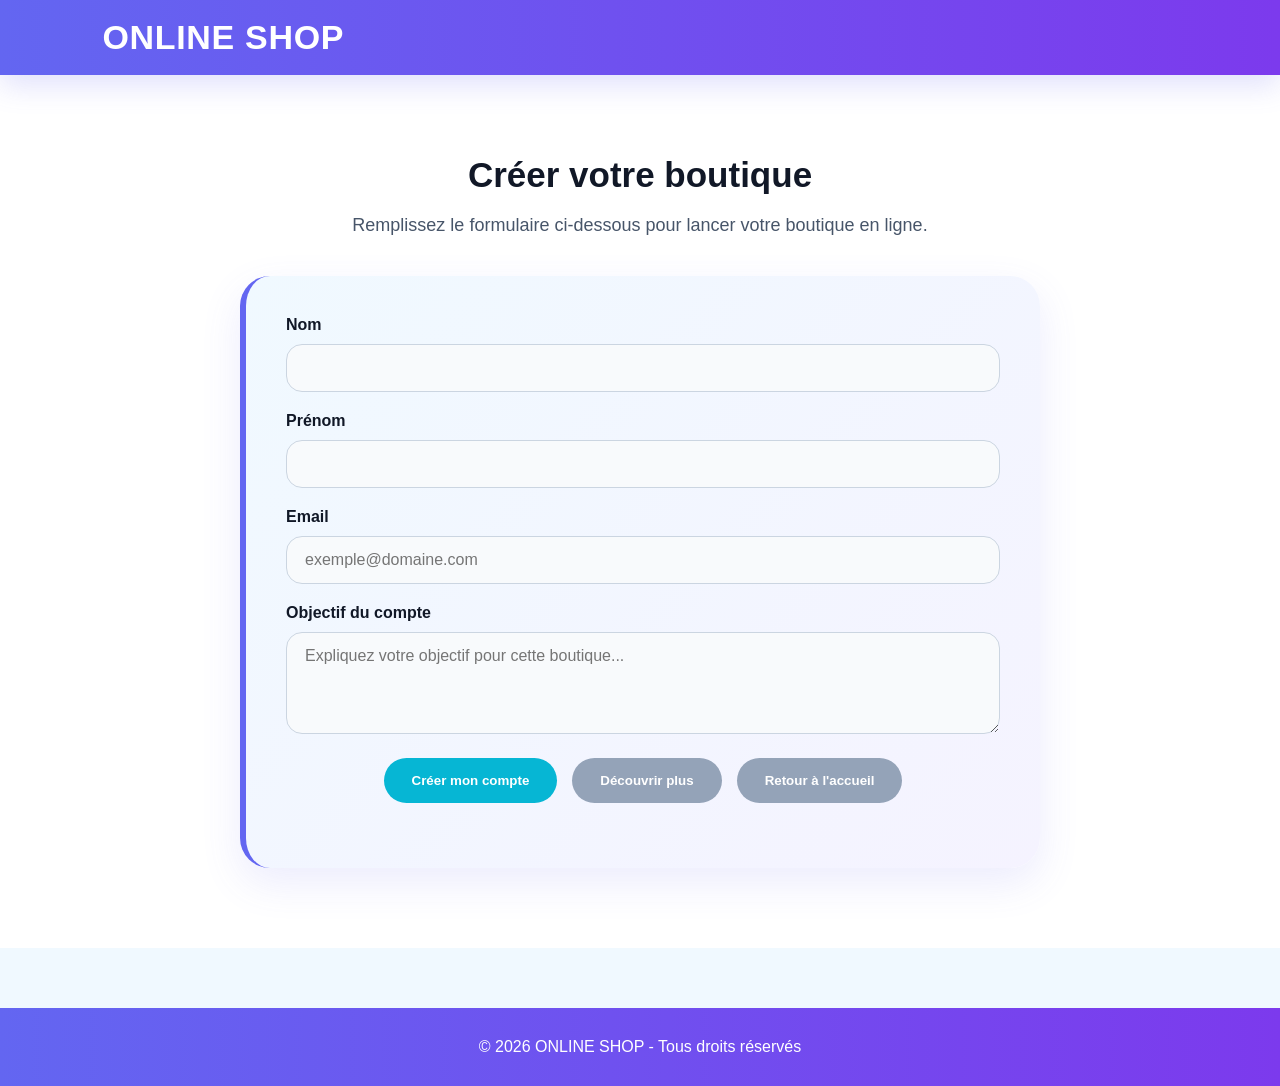
<file: create-shop.html>
<!DOCTYPE html>
<html lang="fr">
<head>
<meta charset="UTF-8">
<meta name="viewport" content="width=device-width, initial-scale=1.0">
<link rel="stylesheet" href="web.css">
<title>Créer ma boutique - ONLINE SHOP</title>

<style>
    /* ========================= */
/* PRODUCT GRID (IMPORTANT) */
/* ========================= */

.product-grid{
    display:grid;
    grid-template-columns:repeat(auto-fit, minmax(240px, 1fr));
    gap:25px;
    align-items:stretch;
}

/* ========================= */
/* PRODUCT CARD */
/* ========================= */

.product{
    background:white;
    border-radius:20px;
    overflow:hidden;
    box-shadow:0 10px 25px rgba(0,0,0,0.08);
    display:flex;
    flex-direction:column;
    transition:0.3s;
}

.product:hover{
    transform:translateY(-8px);
    box-shadow:0 20px 45px rgba(0,0,0,0.12);
}

/* ========================= */
/* 🔥 IMAGE FIX (IMPORTANT) */
/* ========================= */

.product img{
    width:100%;
    height:210px;              /* taille uniforme */
    object-fit:cover;          /* coupe propre et centrée */
    object-position:center;    /* centre l'image */
    background:#f1f5f9;
}

/* ========================= */
/* CONTENT */
/* ========================= */

.product-content{
    padding:15px;
    display:flex;
    flex-direction:column;
    gap:8px;
}

.product h3{
    font-size:18px;
}

.quality{
    font-size:14px;
    color:#f97316;
}

.price{
    font-size:18px;
    font-weight:bold;
    color:#EC4899;
}

/* ========================= */
/* BUTTON */
/* ========================= */

.product button{
    padding:10px;
    border:none;
    border-radius:10px;
    background:#6366F1;
    color:white;
    cursor:pointer;
    transition:0.3s;
}

.product button:hover{
    background:#4F46E5;
}
</style>
</head>
<body>

<div class="navbar">
    <div class="logo">ONLINE SHOP</div>
</div>

<section class="form-section">
    <h2>Créer votre boutique</h2>
    <p>Remplissez le formulaire ci-dessous pour lancer votre boutique en ligne.</p>

    <div class="form-container">
        <form id="shopForm">
            <div class="form-field">
                <label for="firstName">Nom</label>
                <input type="text" id="firstName" name="firstName" required>
            </div>
            <div class="form-field">
                <label for="lastName">Prénom</label>
                <input type="text" id="lastName" name="lastName" required>
            </div>
            <div class="form-field">
                <label for="email">Email</label>
                <input type="email" id="email" name="email" placeholder="exemple@domaine.com" required>
            </div>
            <div class="form-field">
                <label for="objective">Objectif du compte</label>
                <textarea id="objective" name="objective" rows="4" required placeholder="Expliquez votre objectif pour cette boutique..."></textarea>
            </div>
            <div class="form-actions">
                <button type="submit">Créer mon compte</button>
                <button type="button" id="discoverMoreBtn">Découvrir plus</button>
                <button type="button" id="backBtn">Retour à l'accueil</button>
            </div>
        </form>
        <div id="formMessage" class="form-message"></div>
    </div>
</section>

<section class="more-products hidden" id="moreProducts">
    <h2>Plus de produits disponibles</h2>

    <div class="product-grid">

        <div class="product" data-category="beaute , electronique">

            <img src="images/THK.png" alt="THK">

            <div class="product-content">

                <h3>THK</h3>

                <p class="quality">★★★★☆ Très populaire</p>

                <p class="price">50.000 FCFA</p>

                <button>Ajouter au panier</button>

            </div>

        </div>

        <div class="product" data-category="Mode">

            <img src="images/shopping.png" alt="complet de mode">

            <div class="product-content">

                <h3>Le style</h3>

                <p class="quality">★★★★☆ Top Mode</p>

                <p class="price">30.000 FCFA</p>

                <button>Ajouter au panier</button>

            </div>

        </div>

    


    <div class="product" data-category="Mode">

            <img src="images/Fashion.png" alt="Fashion">

            <div class="product-content">

                <h3>Fashion</h3>

                <p class="quality">★★★★☆ Special</p>

                <p class="price">45.000 FCFA</p>

                <button>Ajouter au panier</button>

            </div>

        </div>

        <div class="product" data-category="sport">

            <img src="images/Marchine spotif.png" alt="Machine de sport">

            <div class="product-content">

                <h3>Machine de sport</h3>

                <p class="quality">★★★★★ Original</p>

                <p class="price">120.000 FCFA</p>

                <button>Ajouter au panier</button>

            </div>

        </div>

        <div class="product" data-category="gaming">

            <img src="images/PS5_pro.png" alt="Console de jeu">

            <div class="product-content">

                <h3>PlayStation 5 Pro</h3>

                <p class="quality">★★★★★ Meilleure vente</p>

                <p class="price">420.000 FCFA</p>

                <button>Ajouter au panier</button>

            </div>

        </div>

        


        <div class="product" data-category="sport">

            <img src="images/equipements.png" alt="foot equipements">

            <div class="product-content">

                <h3>Équipements de football</h3>

                <p class="quality">★★★★★ Original</p>

                <p class="price">500.000 FCFA</p>

                <button>Ajouter au panier</button>

            </div>

        </div>

        <div class="product" data-category="electronique">

            <img src="images/Électroménager.png" alt="Electroménager">

            <div class="product-content">

                <h3>Électroménager</h3>

                <p class="quality">★★★★☆ Très confortable</p>

                <p class="price">120.000 FCFA</p>

                <button>Ajouter au panier</button>

            </div>

        </div>


        <div class="product" data-category="beaute">

            <img src="images/IPSY.png" alt="Coffret de beauté">

            <div class="product-content">

                <h3>IPSY</h3>

                <p class="quality">★★★★☆ Original</p>

                <p class="price">32.00 $US</p>

                <button>Ajouter au panier</button>

            </div>

        </div>


        <div class="product" data-category="Mode">

            <img src="images/tee-shirt.png" alt="T-shirt">

            <div class="product-content">

                <h3>T-shirt</h3>

                <p class="quality">★★★★☆ VIP</p>

                <p class="price">10.000 FCFA</p>

                <button>Ajouter au panier</button>

            </div>

        </div>

        <div class="product" data-category="informatique">

            <img src="images/Materiel_inf.png" alt="Matériels informatiques">

            <div class="product-content">

                <h3>Matériels informatiques</h3>

                <p class="quality">★★★★★ Premium</p>

                <p class="price">270.000 FCFA</p>

                <button>Ajouter au panier</button>

            </div>

        </div>

        <div class="product" data-category="Mode">

            <img src="images/style.png" alt="Fashion">

            <div class="product-content">

                <h3>costume femme</h3>

                <p class="quality">★★★★☆ Special</p>

                <p class="price">45.00 $US</p>

                <button>Ajouter au panier</button>

            </div>

        </div>


        <div class="product" data-category="Sport">

            <img src="images/Nike.png" alt="Nike Air Force 1">

            <div class="product-content">

                <h3>Nike Air Force 1</h3>

                <p class="quality">★★★★☆ Special</p>

                <p class="price">60.000 FCFA</p>

                <button>Ajouter au panier</button>

            </div>

        </div>

        <div class="product" data-category="Mode">

            <img src="images/ERM.png" alt="Calslip ERM">

            <div class="product-content">

                <h3>Calslip ERM</h3>

                <p class="quality">★★★★☆ Special</p>

                <p class="price">12.00 $US</p>

                <button>Ajouter au panier</button>

            </div>

        </div>

    </div>    
</section>

<div class="footer">
    © 2026 ONLINE SHOP - Tous droits réservés
</div>
<script src="create-shop.js"></script>
</body>
</html>
</file>
<file: web.css>
*{
    margin:0;
    padding:0;
    box-sizing:border-box;
    font-family:Arial, Helvetica, sans-serif;
}

body{
    background:#F0F9FF;
    color:#111827;
}

/* NAVBAR */

.navbar{
    width:100%;
    display:flex;
    justify-content:space-between;
    align-items:center;
    padding:18px 8%;
    background:linear-gradient(90deg, #6366F1, #7C3AED);
    box-shadow:0 10px 30px rgba(99, 102, 241, 0.2);
    position:sticky;
    top:0;
    z-index:1000;
}


.logo {
    font-size: 34px;
    font-weight: 900;
    color: white;
    letter-spacing: 0.02em;

    animation: glow 2s ease-in-out infinite alternate;
}

@keyframes glow {
    from {
        text-shadow: 0 0 5px #fff,
                     0 0 10px #6366F1,
                     0 0 20px #6366F1;
    }
    to {
        text-shadow: 0 0 10px #fff,
                     0 0 20px #7C3AED,
                     0 0 30px #7C3AED;
    }
}

.search{
    flex:1;
    display:flex;
    justify-content:center;
    align-items:center;
    gap:10px;
    margin:0 40px;
}

.search input{
    flex:1;
    max-width:600px;
    padding:14px 18px;
    border:none;
    border-radius:40px;
    background:#E9D5FF;
    outline:none;
    font-size:15px;
    min-width:0;
}

.search button{
    padding:12px 20px;
    border:none;
    background:#10B981;
    color:white;
    border-radius:40px;
    cursor:pointer;
    transition:0.3s;
    white-space:nowrap;
}

.search button:hover{
    background:#059669;
}


.icons{
    display:flex;
    gap:18px;
    font-size:24px;
    cursor:pointer;
}

.cart-button{
    padding:12px 20px;
    border:none;
    background:#EC4899;
    color:white;
    border-radius:40px;
    cursor:pointer;
    transition:0.3s;
    font-size:15px;
}

.cart-button:hover{
    background:#DB2777;
}

/* HERO */

.hero{
    width:100%;
    min-height:75vh;
    display:flex;
    align-items:center;
    gap:40px;
    padding:70px 8%;
    background:linear-gradient(135deg, #F3F4F6 0%, #EDE9FE 100%);
}

.hero-text{
    flex:1;
    max-width:600px;
}

.hero-text h1{
    font-size:48px;
    line-height:1.1;
    margin-bottom:18px;
}

.hero-text span{
    color:#EC4899;
}

.hero-text p{
    font-size:18px;
    color:#475569;
    margin-bottom:28px;
}

.hero-text button{
    padding:16px 34px;
    border:none;
    background:#6366F1;
    color:white;
    border-radius:999px;
    font-size:16px;
    cursor:pointer;
    transition:0.3s;
}

.hero-text button:hover{
    background:#4F46E5;
    transform:translateY(-3px);
}

.hero img{
    width:100%;
    max-width:520px;
    border-radius:30px;
    object-fit:cover;
    box-shadow:0 25px 60px rgba(99, 102, 241, 0.25);
}

/* SECTION TITLES */

section h2{
    font-size:35px;
    margin-bottom:35px;
    text-align:center;
}

/* CATEGORIES */

.categories{
    padding:80px 8%;
    background:#ffffff;
}

.grid{
    display:grid;
    grid-template-columns:repeat(auto-fit,minmax(220px,1fr));
    gap:25px;
}

.card{
    background:rgb(108, 193, 219);
    padding:35px;
    border-radius:20px;
    text-align:center;
    transition:0.3s;
    box-shadow:0 5px 20px rgba(0,0,0,0.05);
    cursor:pointer;
}

.card:nth-child(1){
    background:linear-gradient(135deg, #6366F1, #8B5CF6);
    color:white;
}

.card:nth-child(2){
    background:linear-gradient(135deg, #EC4899, #F43F5E);
    color:white;
}

.card:nth-child(3){
    background:linear-gradient(135deg, #10B981, #14B8A6);
    color:white;
}

.card:nth-child(4){
    background:linear-gradient(135deg, #3B82F6, #0EA5E9);
    color:white;
}

.card:nth-child(5){
    background:linear-gradient(135deg, #7C3AED, #6366F1);
    color:white;
}

.card:nth-child(6){
    background:linear-gradient(135deg, #EC4899, #DB2777);
    color:white;
}

.card:nth-child(7){
    background:linear-gradient(135deg, #8B5CF6, #7C3AED);
    color:white;
}

.card:hover{
    transform:translateY(-8px);
    box-shadow:0 15px 35px rgba(0,0,0,0.1);
}

.card img{
    width:70px;
    margin-bottom:20px;
}

.card p{
    font-size:20px;
    font-weight:bold;
    color:white;
    margin:0;
}

/* PRODUCTS */

.products{
    padding:80px 8%;
    background:#ffffff;
}

.product-grid{
    display:grid;
    grid-template-columns:repeat(auto-fit,minmax(250px,1fr));
    gap:30px;
}

.product{
    background:white;
    border-radius:24px;
    overflow:hidden;
    transition:0.3s;
    box-shadow:0 20px 50px rgba(99, 102, 241, 0.08);
}

.product:nth-child(1){
    border-top:6px solid #6366F1;
}

.product:nth-child(2){
    border-top:6px solid #EC4899;
}

.product:nth-child(3){
    border-top:6px solid #10B981;
}

.product:nth-child(4){
    border-top:6px solid #3B82F6;
}

.product:nth-child(5){
    border-top:6px solid #8B5CF6;
}

.product:nth-child(6){
    border-top:6px solid #7C3AED;
}

.product:hover{
    transform:translateY(-10px);
    box-shadow:0 25px 55px rgba(99, 102, 241, 0.15);
}

.product img{
    width:100%;
    min-height:260px;
    object-fit:cover;
}

.product-content{
    padding:24px;
}

.product:nth-child(1) .product button{
    background:#F59E0B;
}

.product:nth-child(1) .product button:hover{
    background:#D97706;
}

.product:nth-child(2) .product button{
    background:#06B6D4;
}

.product:nth-child(2) .product button:hover{
    background:#0891B2;
}

.product:nth-child(3) .product button{
    background:#EC4899;
}

.product:nth-child(3) .product button:hover{
    background:#DB2777;
}

.product:nth-child(4) .product button{
    background:#F59E0B;
}

.product:nth-child(4) .product button:hover{
    background:#D97706;
}

.product:nth-child(5) .product button{
    background:#FBBF24;
}

.product:nth-child(5) .product button:hover{
    background:#F59E0B;
}

.product:nth-child(6) .product button{
    background:#06B6D4;
}

.product:nth-child(6) .product button:hover{
    background:#0891B2;
}

.product h3{
    margin-bottom:12px;
    font-size:22px;
}

.quality{
    color:#f97316;
    margin-bottom:12px;
    font-size:14px;
}

.price{
    color:#EC4899;
    font-size:22px;
    font-weight:800;
    margin-bottom:18px;
}

.product button{
    width:100%;
    padding:14px;
    border:none;
    background:#6366F1;
    color:white;
    border-radius:16px;
    cursor:pointer;
    font-size:15px;
    transition:0.3s;
}

.product button:hover{
    background:#4F46E5;
}

.cart-section{
    padding:80px 8%;
    background:linear-gradient(135deg, #EDE9FE 0%, #FCE7F3 100%);
    border-radius:30px;
    box-shadow:0 15px 40px rgba(0,0,0,0.08);
    margin:40px 0;
}

.cart-section h2{
    margin-bottom:25px;
    color:#6366F1;
}

.cart-message{
    color:#334155;
    margin-bottom:20px;
    font-size:16px;
}

.cart-items{
    display:flex;
    flex-direction:column;
    gap:15px;
    margin-bottom:25px;
}

.cart-item{
    display:flex;
    justify-content:space-between;
    align-items:center;
    padding:18px 20px;
    background:#f8fafc;
    border-radius:20px;
}

.cart-item-actions button{
    padding:10px 15px;
    border:none;
    background:#ef4444;
    color:white;
    border-radius:12px;
    cursor:pointer;
    transition:0.3s;
}

.cart-item-actions button:hover{
    background:#dc2626;
}

.cart-footer{
    display:flex;
    justify-content:space-between;
    align-items:center;
    gap:20px;
    flex-wrap:wrap;
}

.cart-total{
    font-size:22px;
    font-weight:bold;
    color:#111827;
}

.checkout-btn{
    padding:15px 28px;
    border:none;
    background:#10B981;
    color:white;
    border-radius:50px;
    cursor:pointer;
    transition:0.3s;
    font-weight:bold;
}

.checkout-btn:hover{
    background:hsl(161, 72%, 21%);
}

.form-section{
    padding:80px 8%;
    background:#ffffff;
}

.form-container{
    max-width:800px;
    margin:0 auto;
    background:linear-gradient(135deg, #F0F9FF 0%, #F5F3FF 100%);
    padding:40px;
    border-radius:30px;
    box-shadow:0 15px 40px rgba(99, 102, 241, 0.12);
    border-left:6px solid #6366F1;
}

.form-section h2{
    margin-bottom:20px;
    text-align:center;
}

.form-section p{
    text-align:center;
    color:#475569;
    margin-bottom:40px;
    font-size:18px;
}

.form-field{
    margin-bottom:20px;
}

.form-field label{
    display:block;
    font-weight:bold;
    margin-bottom:10px;
}

.form-field input,
.form-field textarea{
    width:100%;
    padding:14px 18px;
    border:1px solid #cbd5e1;
    border-radius:16px;
    outline:none;
    font-size:16px;
    background:#f8fafc;
}

.form-actions{
    display:flex;
    flex-wrap:wrap;
    gap:15px;
    justify-content:center;
    align-items:center;
    margin-top:10px;
}

.form-actions button{
    padding:15px 28px;
    border:none;
    border-radius:50px;
    background:#06B6D4;
    color:white;
    font-weight:bold;
    cursor:pointer;
    transition:0.3s;
}

.form-actions button:hover{
    background:#0891B2;
}

.form-actions button#backBtn,
.form-actions button#discoverMoreBtn{
    background:#94a3b8;
}

.form-message{
    margin-top:25px;
    font-size:16px;
}

.form-message.error{
    color:#dc2626;
}

.form-message.success{
    color:#16a34a;
}

.hidden{
    display:none;
}

.more-products{
    padding:80px 8%;
    background:linear-gradient(135deg, #F5F3FF 0%, #FDF2F8 100%);
}

.more-products h2{
    margin-bottom:35px;
    text-align:center;
}

.more-products .product-grid{
    display:grid;
    grid-template-columns:repeat(auto-fit,minmax(240px,1fr));
    gap:25px;
}

.shop-section{
    margin:80px 8%;
    padding:60px;
    border-radius:30px;
    background:linear-gradient(135deg, #6366F1 0%, #EC4899 100%);
    color:white;
    text-align:center;
    box-shadow:0 25px 60px rgba(99, 102, 241, 0.25);
}

.shop-section h2{
    margin-bottom:18px;
    font-size:40px;
}

.shop-section p{
    font-size:18px;
    margin-bottom:30px;
    max-width:780px;
    margin-left:auto;
    margin-right:auto;
    color:rgba(255,255,255,0.88);
}

.shop-section button{
    padding:16px 38px;
    border:none;
    border-radius:999px;
    background:white;
    color:#6366F1;
    font-weight:bold;
    cursor:pointer;
    transition:0.3s;
}

.shop-section button:hover{
    transform:scale(1.02);
    background:#F3F4F6;
}



/* FOOTER */

.footer{
    background:linear-gradient(90deg, #6366F1, #7C3AED);
    color:white;
    text-align:center;
    padding:30px;
    margin-top:60px;
}

/* RESPONSIVE */

@media(max-width:950px){

    .hero{
        flex-direction:column;
        text-align:center;
    }

    .hero img{
        width:100%;
    }

    .hero-text h1{
        font-size:42px;
    }

    .navbar{
        flex-direction:column;
        gap:20px;
    }

    
}

@media(max-width:600px){

    .hero-text h1{
        font-size:34px;
    }

    section h2{
        font-size:28px;
    }

    .shop-section{
        padding:40px 20px;
    }

}

/* ========================= */
/* 🌙 DARK MODE GLOBAL */
/* ========================= */

body.dark{
    background: linear-gradient(135deg, #0F172A, #020617);
    color:#E2E8F0;
}

/* NAVBAR */
body.dark .navbar{
    background: linear-gradient(90deg, #1E293B, #0F172A);
    box-shadow:0 10px 30px rgba(0,0,0,0.5);
}

/* SEARCH */
body.dark .search input{
    background:#1E293B;
    color:white;
}

/* HERO */
body.dark .hero{
    background: linear-gradient(135deg, #020617, #1E1B4B);
}

/* CARDS */
body.dark .card{
    background:#1E293B;
    color:#E2E8F0;
    box-shadow:0 10px 30px rgba(0,0,0,0.5);
}

body.dark .card:hover{
    background: linear-gradient(135deg, #6366F1, #7C3AED);
    color:white;
}

/* PRODUCTS */
body.dark .product{
    background:#1E293B;
    box-shadow:0 10px 30px rgba(0,0,0,0.5);
}

body.dark .product:hover{
    box-shadow:0 20px 50px rgba(99, 102, 241, 0.3);
}

/* TEXT */
body.dark h1,
body.dark h2,
body.dark h3{
    color:#F1F5F9;
}

body.dark p{
    color:#CBD5F5;
}

/* CART */
body.dark .cart-section{
    background: linear-gradient(135deg, #020617, #1E293B);
}

body.dark .cart-item{
    background:#0F172A;
}

/* FORM */
body.dark .form-container{
    background: linear-gradient(135deg, #020617, #1E293B);
}

body.dark .form-field input,
body.dark .form-field textarea{
    background:#0F172A;
    color:white;
    border:1px solid #334155;
}

/* FOOTER */
body.dark .footer{
    background: linear-gradient(90deg, #020617, #1E293B);
}

/* ========================= */
/* 🔘 BOUTON DARK MODE */
/* ========================= */

.toggle-btn{
    padding:12px 22px;
    border:none;
    border-radius:50px;
    background: linear-gradient(135deg, #050505, #424242);
    color:white;
    font-size:14px;
    font-weight:bold;
    cursor:pointer;
    box-shadow:0 8px 20px rgba(19, 4, 71, 0.3);
    transition: all 0.3s ease;
    display:flex;
    align-items:center;
    gap:8px;
}

/* HOVER */
.toggle-btn:hover{
    transform: translateY(-3px);
    box-shadow:0 12px 25px rgba(99, 102, 241, 0.5);
}

/* CLICK */
.toggle-btn:active{
    transform: scale(0.95);
}

/* DARK VERSION */
body.dark .toggle-btn{
    background: linear-gradient(135deg, #020617, #020618);
    color:#ffffff;
    box-shadow:0 8px 20px rgba(14, 165, 233, 0.4);
}

body.dark .toggle-btn:hover{
    box-shadow:0 12px 25px rgba(37, 176, 204, 0.6);
}
</file>
